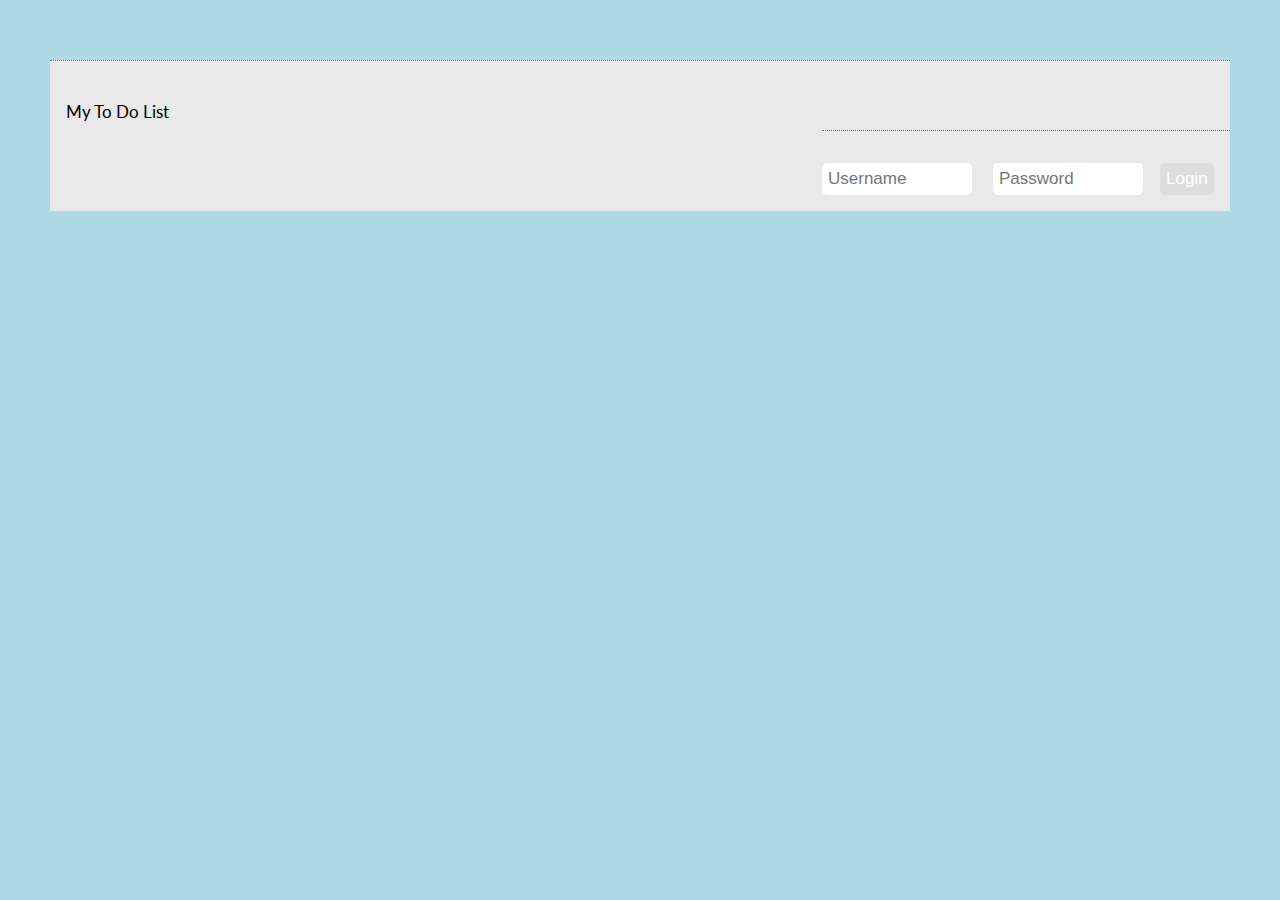
<file: index.html>
<!DOCTYPE html>
<html lang="en">
<head>
    <meta charset="UTF-8">
    <meta http-equiv="X-UA-Compatible" content="IE=edge">
    <meta name="viewport" content="width=device-width, initial-scale=1.0">
    <link href="https://cdn.jsdelivr.net/npm/bootstrap@5.1.3/dist/css/bootstrap.min.css" rel="stylesheet" integrity="sha384-1BmE4kWBq78iYhFldvKuhfTAU6auU8tT94WrHftjDbrCEXSU1oBoqyl2QvZ6jIW3" crossorigin="anonymous">
    <link href='https://unpkg.com/boxicons@2.0.9/css/boxicons.min.css' rel='stylesheet'>
    <title>To Do List</title>
    <link rel="stylesheet" href="css/style.css">

</head>
<body>
    <div class="topnav">
        <a class="active" href="#home">My To Do List</a>
        <div class="login-container">
          <form action="todo.html" onsubmit="return validate(redirect)">
            <input id="username" type="text" placeholder="Username" name="username">
            <input id="password" type="text" placeholder="Password" name="psw">
            <button type="submit">Login</button>
          </form>
        </div>
        <script src="todo.js"></script>
        <script src="https://cdn.jsdelivr.net/npm/bootstrap@5.1.3/dist/js/bootstrap.bundle.min.js" integrity="sha384-ka7Sk0Gln4gmtz2MlQnikT1wXgYsOg+OMhuP+IlRH9sENBO0LRn5q+8nbTov4+1p" crossorigin="anonymous"></script>
      </div>
</body>
</html>
</file>
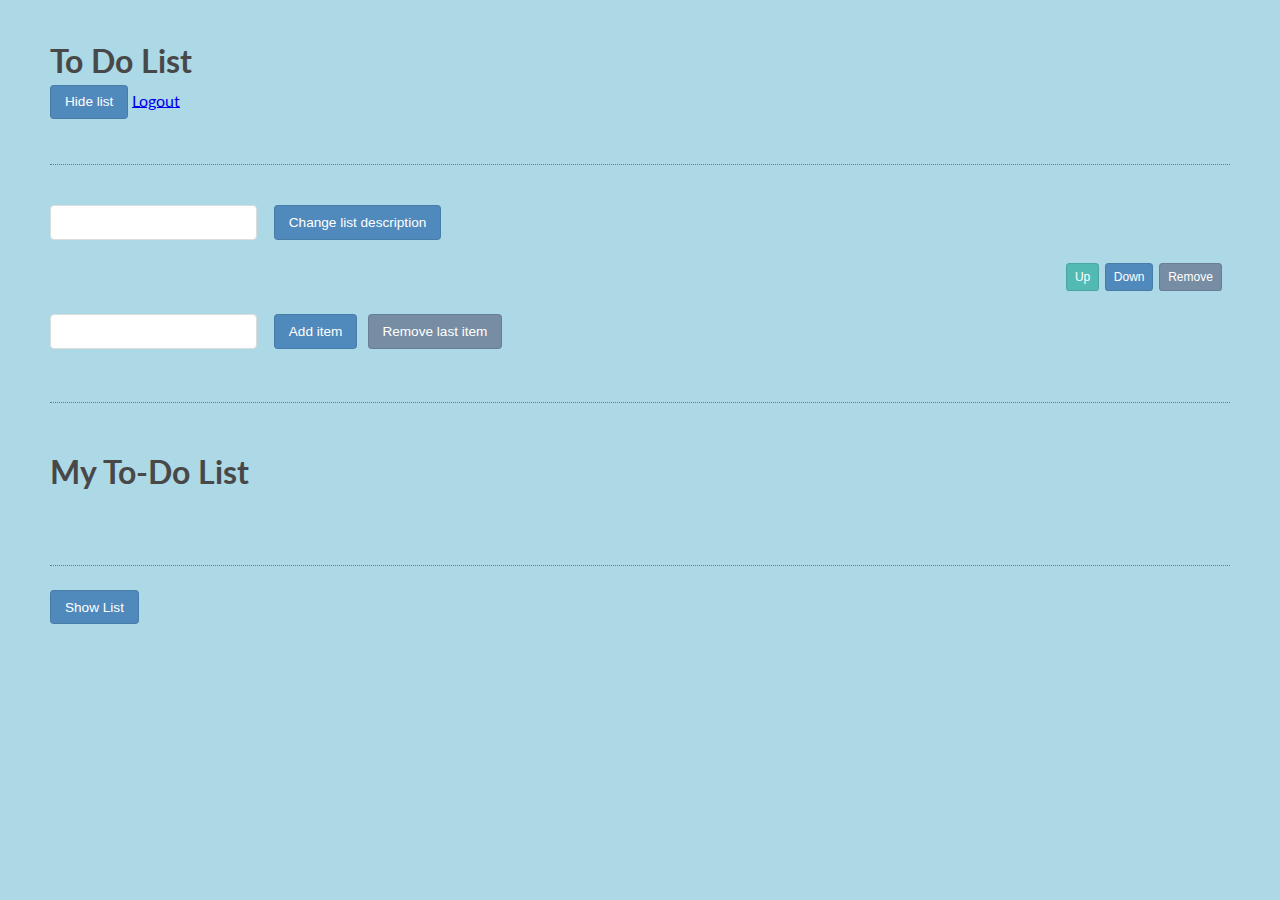
<file: todo.html>
<!DOCTYPE html>
<html lang="en">
<head>
    <meta charset="UTF-8">
    <meta http-equiv="X-UA-Compatible" content="IE=edge">
    <meta name="viewport" content="width=device-width, initial-scale=1.0">
    <title>My to do list</title>
    <link rel="stylesheet" href="css/style.css">
</head>
<body>
  <nav class="navbar">
    <h1 id="myHeading">To Do List</h1>
    <button id="toggleList">Hide list</button>
    <a href="index.html" class="nav-link">Logout</a>
    <div class="list">
      <p class="description"></p>
      <input type="text" class="description">
      <button class="description">Change list description</button>
      <ul class="navbar-nav">
        <li class="nav-item">
          
       </li>
      </ul>
        <input type="text" class="addItemInput">
      <button class="addItemButton">Add item</button>
      <button class="removeItemButton">Remove last item</button>
      </div>
    </nav>
    <section>
      <div class="container">
        <h1 class="display-4 text-white mt-5">My To-Do List</h1>
        <ul class="list-group" id="todo">
  
        </ul>
      
      </div>
      <div class="container d-flex justify-content-center" id="button">
      <button class="btn btn-success" onclick="showList()">Show List</button>
    </div>
    </section>
    <script src="https://cdn.jsdelivr.net/npm/bootstrap@5.1.3/dist/js/bootstrap.bundle.min.js"
    integrity="sha384-ka7Sk0Gln4gmtz2MlQnikT1wXgYsOg+OMhuP+IlRH9sENBO0LRn5q+8nbTov4+1p" crossorigin="anonymous">
  </script>
      <script src="list.js"></script>
</body>
</html>
</file>
<file: css/style.css>
@import 'https://fonts.googleapis.com/css?family=Lato:400,700';

body {
  color: #484848;
  font-family: 'Lato', sans-serif;
  padding: .45em 2.65em 3em;
  line-height: 1.5;
  background-color:lightblue;
}
h1 {
  margin-bottom: 0;
}
h1 + p {
  font-size: 1.08em;
  color: #637a91;
  margin-top: .5em;
  margin-bottom: 2.65em;
  padding-bottom: 1.325em;
  border-bottom: 1px dotted;
}
ul {
  padding-left: 0;
  list-style: none;
}
li {
  padding: .45em .5em;
  margin-bottom: .35em;
  display: flex;
  align-items: center;
}
input,
button {
  font-size: .85em;
  padding: .65em 1em;
  border-radius: .3em;
  outline: 0;
}
input {
  border: 1px solid #dcdcdc;
  margin-right: 1em;
}
div {
  margin-top: 2.8em;
  padding: 1.5em 0 .5em;
  border-top: 1px dotted #637a91;
}
p.description,
p:nth-of-type(2) {
  font-weight: bold;
}
/* Buttons */
button {
  color: white;
  background: #508abc;
  border: solid 1px;
  border-color: rgba(0, 0, 0, .1);
  cursor: pointer;
}
button + button {
  margin-left: .5em;
}
p + button {
  background: #52bab3;
}
.list button + button {
  background: #768da3;
}
.list li button + button {
  background: #508abc;
}
li button:first-child {
  margin-left: auto;
  background: #52bab3;
}
.list li button:last-child {
  background: #768da3;
}
li button {
  font-size: .75em;
  padding: .5em .65em;
}
* {box-sizing: border-box;}

.topnav {
  overflow: hidden;
  background-color: #e9e9e9;
}
.topnav a {
    float: left;
    display: block;
    color: black;
    text-align: center;
    padding: 14px 16px;
    text-decoration: none;
    font-size: 17px;
}
.topnav .login-container {
    float: right;
  }
  .topnav input[type=text] {
    padding: 6px;
    margin-top: 8px;
    font-size: 17px;
    border: none;
    width: 150px;
}
.topnav .login-container button {
       float: right;
        padding: 6px;
        margin-top: 8px;
        margin-right: 16px;
        background: #ddd;
        font-size: 17px;
        border: none;
        cursor: pointer;
    }
    .topnav .login-container button:hover {
        background: #ccc;
      }
    
      

      @media screen and (max-width: 600px) {
        .topnav .login-container {
          float: none;
        }
        .topnav a, .topnav input[type=text], .topnav .login-container button {
            float: none;
            display: block;
            text-align: left;
            width: 100%;
            margin: 0;
            padding: 14px;
          }
          .topnav input[type=text] {
            border: 1px solid #ccc;
          }
        }
</file>
